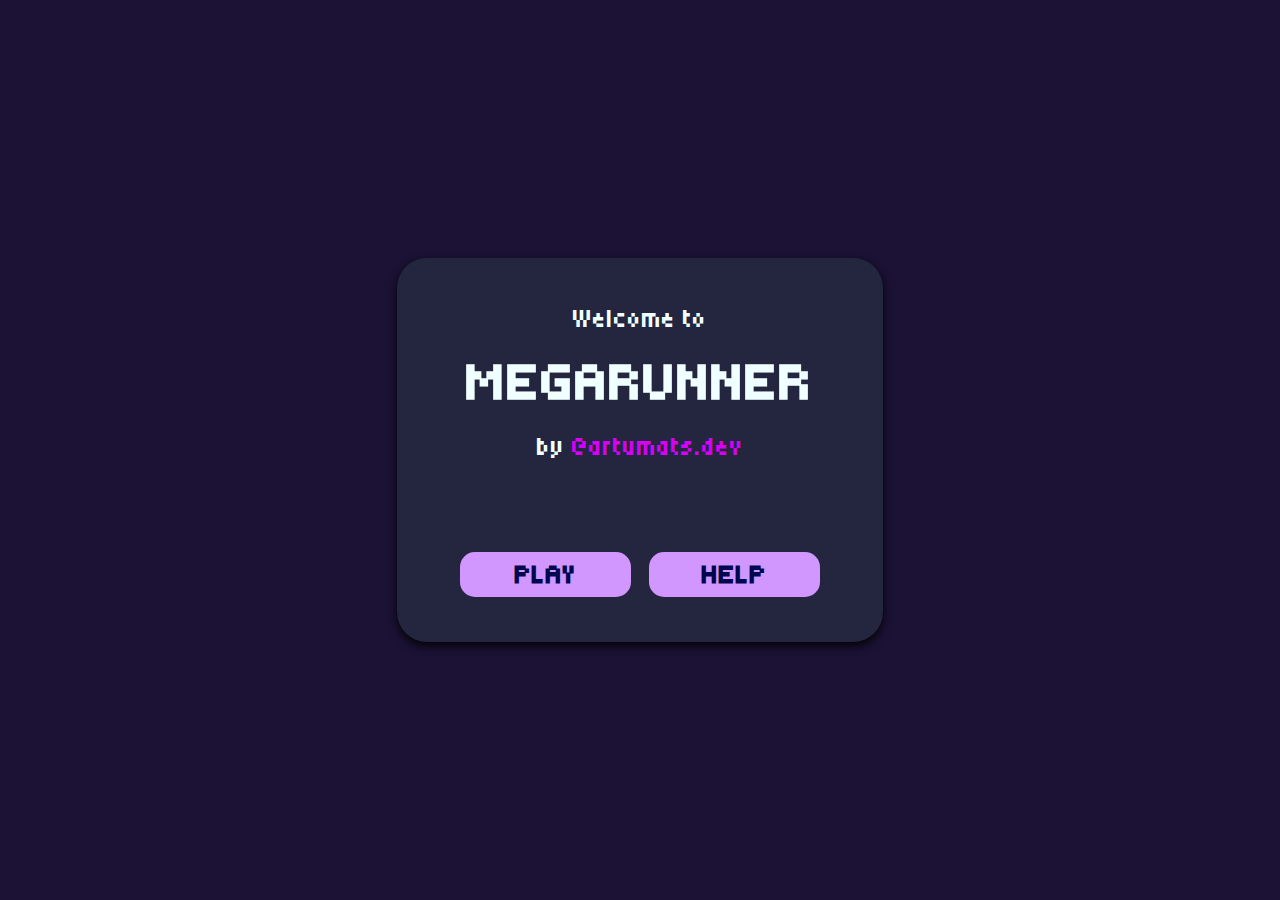
<file: index.html>
<!DOCTYPE html>
<html lang="pt">

<head>
    <meta charset="UTF-8">
    <meta name="viewport" content="width=device-width, initial-scale=1.0">
    <title>MegaRunner</title>
    <link rel="stylesheet" href="style.css">
    <style>
        @import url('https://fonts.googleapis.com/css2?family=Tiny5&display=swap');
    </style>
</head>

<body>
    <div class="mainCard">
        <span class="subt">Welcome to</span>
        <h1 class="title">MEGARUNNER</h1>
        <span class="subt">by <a href="https://www.instagram.com/artumats.dev/" target="_blank">@artumats.dev</a></span>
        <div class="buttonContainer">
            <a class="button" href="/game/game.html" target="_self">Play</a>
            <a class="button" href="#" target="_self">Help</a>
        </div>

    </div>
</body>

</html>
</file>
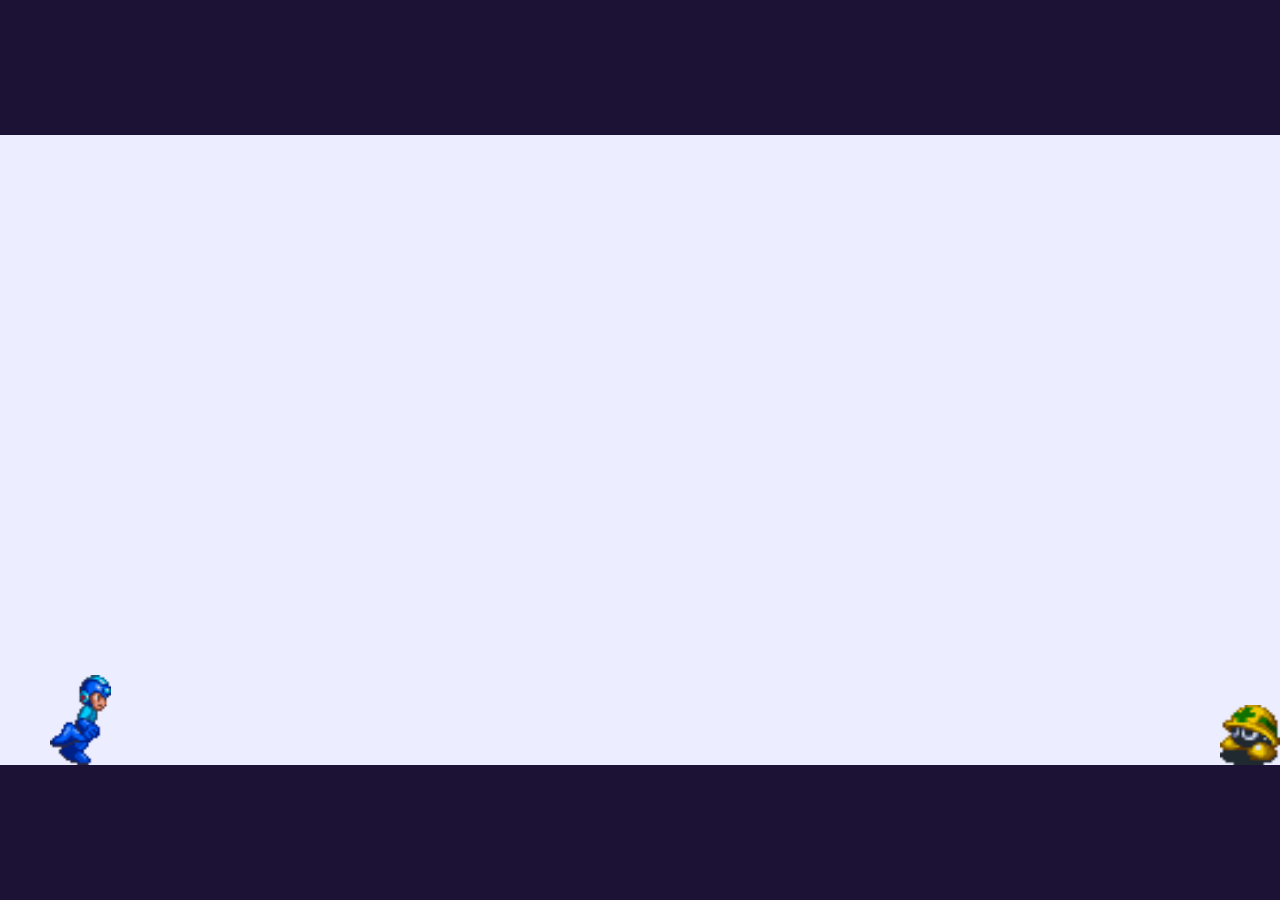
<file: game/game.html>
<!DOCTYPE html>
<html lang="pt">

<head>
    <meta charset="UTF-8">
    <meta name="viewport" content="width=device-width, initial-scale=1.0">
    <title>MegaRunner</title>
    <link rel="stylesheet" href="/style.css">
</head>

<body>
    <div class="game">
        <div id="player"></div>
        <div class="enemies"></div>
    </div>
</body>

<script src="scripts.js"></script>

</html>
</file>
<file: style.css>
body {
    background-color: #1b1235;
    color: #f0ffff;
    display: flex;
    justify-content: center;
    align-items: center;
    height: 100vh;
    margin: 0;
}

a,
span,
button,
div {
    font-size: 3vh;
    font-family: "Tiny5", serif;
}

.mainCard {
    width: 40vh;
    height: auto;
    text-align: center;
    background-color: #23263e;
    padding: 5vh 7vh;
    border-radius: 30px;
    box-shadow: 0 4px 10px rgba(0, 0, 0, 0.9);
}

span a {
    color: #d800f9;
    text-decoration-line: none;
    transition: 0.3s;
}

span a:hover {
    color: #f0ffff;
}

.title {
    margin: 2vh 0;
}

.subt {
    display: block;
    margin-bottom: 1vh;
}


.buttonContainer {
    display: flex;
    justify-content: center;
    gap: 2vh;
    margin-top: 10vh;
}

.button {
    display: flex;
    align-items: center;
    justify-content: center;
    text-align: center;
    cursor: pointer;
    text-transform: uppercase;
    text-decoration-line: none;
    font-size: 3vh;
    font-weight: 800;
    color: #00074f;
    background-color: #d297ff;
    border-radius: 15px;
    width: 20vh;
    height: 5vh;
    margin: auto;
    transition: 0.3s;
}

.button a {}

.button:hover {
    box-shadow: 0 0 0 2px rgba(249, 0, 224, 0.7);
    background-color: #feecfe;
    color: #2a1126;
}

.game {
    width: 150vh;
    height: 70vh;
    background-color: #ecedfe;
    position: relative;
}

#player {
    min-height: 90px;
    min-width: 70px;
    background-image: url(/chars/megaman_sprites/Megaman8/run1.png);
    background-repeat: no-repeat;
    background-size: contain;
    position: absolute;
    bottom: 0vh;
    left: 50px;
}

.jump {
    animation: jump 0.6s linear;
    transition: none;
}

@keyframes jump {
    0% {
        bottom: 0vh;
    }

    50% {
        bottom: 20vh;
    }

    100% {
        bottom: 0vh;
    }
}

.enemies {
    width: 60px;
    height: 60px;
    background-image: url(/chars/enemies/mettaursprites/mettaursprites-0.png);
    background-size: 60px 60px;
    position: absolute;
    bottom: 0vh;
    right: 0px;

    animation: enemies 1.5s infinite linear;
    animation-delay: 5s;
}

@keyframes enemies {
    0% {
        left: 145vh;
    }

    100% {
        left: -10vh;
    }
}
</file>
